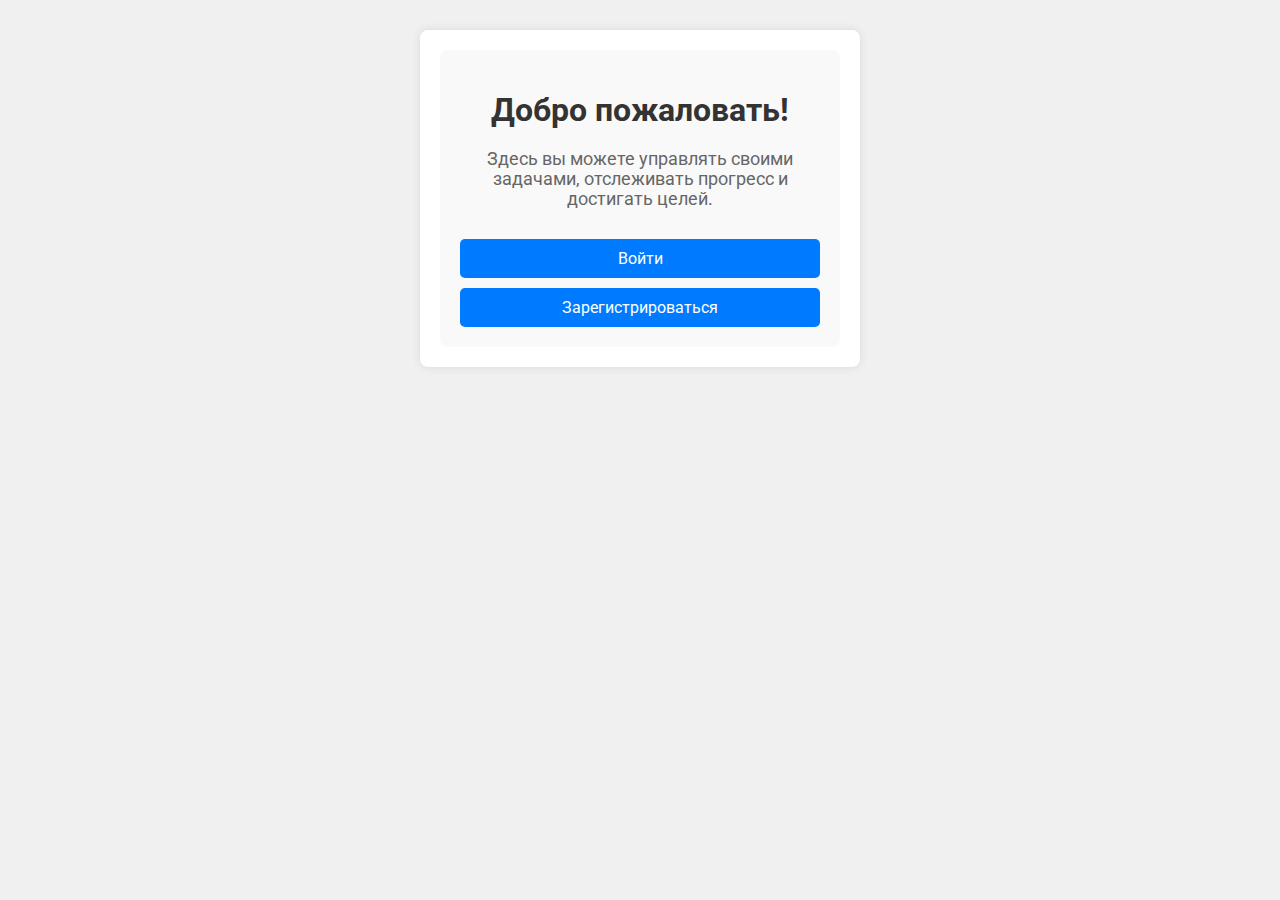
<file: templates/welcome.html>
<!DOCTYPE html>
<html lang="ru">
<head>
    <meta charset="UTF-8">
    <meta name="viewport" content="width=device-width, initial-scale=1.0">
    <title>Добро пожаловать</title>
    <link rel="stylesheet" href="../static/welstyles.css">
</head>
<body>
    <div class="container">
        <div class="welcome-form">
            <h1>Добро пожаловать!</h1>
            <p>Здесь вы можете управлять своими задачами, отслеживать прогресс и достигать целей.</p>
            <div class="welcome-buttons">
                <a href="/login" class="welcome-btn">Войти</a>
                <a href="/register" class="welcome-btn">Зарегистрироваться</a>
            </div>
        </div>
    </div>
</body>
</html>
</file>
<file: static/welstyles.css>
@import url('https://fonts.googleapis.com/css2?family=Roboto:wght@400;700&display=swap');

body {
    font-family: 'Roboto', sans-serif;
    background-color: #f0f0f0;
    color: #333;
    margin: 0;
    padding: 0;
}

.container {
    max-width: 400px;
    margin: 30px auto 100px auto;
    padding: 20px;
    background-color: #fff;
    border-radius: 8px;
    box-shadow: 0 0 10px rgba(0, 0, 0, 0.1);
}

.welcome-form {
    padding: 20px;
    border-radius: 8px;
    background-color: #f9f9f9;
    text-align: center; /* Центрируем текст */
}

.welcome-form h1 {
    margin-bottom: 20px;
}

.welcome-form p {
    margin-bottom: 30px;
    font-size: 1.1em;
    color: #666;
}

.welcome-buttons {
    display: flex;
    flex-direction: column;
    gap: 10px; /* Расстояние между кнопками */
}

.welcome-btn {
    padding: 10px 20px;
    background-color: #007bff;
    color: #fff;
    text-decoration: none;
    border-radius: 5px;
    transition: background-color 0.3s;
    text-align: center;
}

.welcome-btn:hover {
    background-color: #0056b3;
}

@media (max-width: 600px) {
    .container {
        margin: 20px;
        padding: 15px;
    }

    .welcome-form {
        padding: 15px;
    }

    .welcome-form h1 {
        font-size: 1.5em;
    }

    .welcome-form p {
        font-size: 1em;
    }

    .welcome-btn {
        width: 86%;
        text-align: center;
    }
}
</file>
